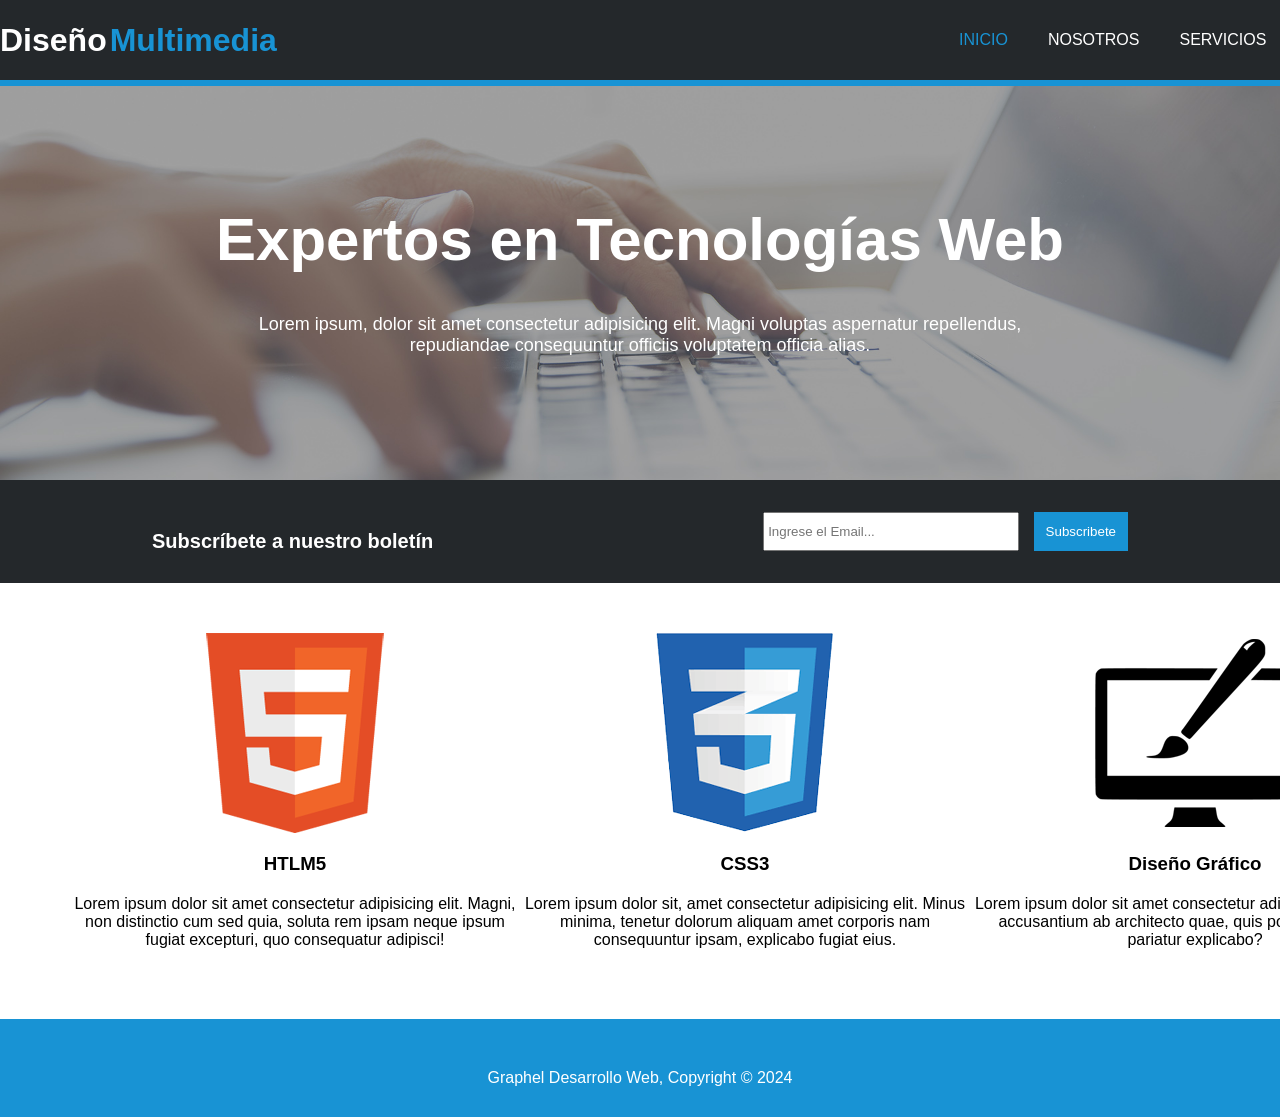
<file: index.html>
<!DOCTYPE html>
<html lang="es">
<head>
    <meta charset="UTF-8">
    <meta name="viewport" content="width=device-width, initial-scale=1.0">
    <link rel="stylesheet" href="./styles/styleIndex.css">
    <title>Graphel-Git Flow</title>
</head>

<body>
    <header>
        <div class="contenedorHeader">
            <div class="logo">
                <h1>Diseño<span>Multimedia</span></h1>
            </div>

            <div class="menu">
                <nav>
                    <ul>
                        <li ><a href="./index.html" class="menuSelect">INICIO</a></li>
                        <li><a href="./templates/nosotros.html">NOSOTROS</a></li>
                        <li><a href="./templates/servicios.html">SERVICIOS</a></li>
                        <li><a href="./templates/contacto.html">CONTACTO</a></li>
                    </ul>
                </nav>
            </div>
        </div>
    </header>

    <section>
        <div class="contenedor">
            <div class="contenedorInfo">
                <h2>Expertos en Tecnologías Web</h2>
                <p>Lorem ipsum, dolor sit amet consectetur adipisicing elit. Magni voluptas aspernatur repellendus, repudiandae consequuntur officiis voluptatem officia alias. </p>
            </div>
        </div>
    </section>

    <section>
        <div class="suscripcion">
            <p>Subscríbete a nuestro boletín</p>
            <div class="menuSus">
                <input type="email" placeholder="Ingrese el Email...">
                <button>Subscribete</button>
            </div>
        </div>
    </section>
    
    <section>
        <div class="articulo">
            <div class="html">
                <img src="./assets/imagenes/logo_html.png" alt="Logo de HTML">
                <h3>HTLM5</h3>
                <p>Lorem ipsum dolor sit amet consectetur adipisicing elit. Magni, non distinctio cum sed quia, soluta rem ipsam neque ipsum fugiat excepturi, quo consequatur adipisci!</p>
            </div>

            <div class="css">
                <img src="./assets/imagenes/logo_css.png" alt="Logo de CSS">
                <h3>CSS3</h3>
                <P>Lorem ipsum dolor sit, amet consectetur adipisicing elit. Minus minima, tenetur dolorum aliquam amet corporis nam consequuntur ipsam, explicabo fugiat eius.</P>
            </div>

            <div class="dice">
                <img src="./assets/imagenes/logo_brush.png" alt="Computador que refleja diseño">
                <h3>Diseño Gráfico</h3>
                <p>Lorem ipsum dolor sit amet consectetur adipisicing elit. Dolore accusantium ab architecto quae, quis possimus quidem pariatur explicabo?</p>
            </div>
        </div>
    </section>

    <footer>
        <p>Graphel Desarrollo Web, Copyright &copy; 2024</p>
    </footer>
</body>
</html>
</file>
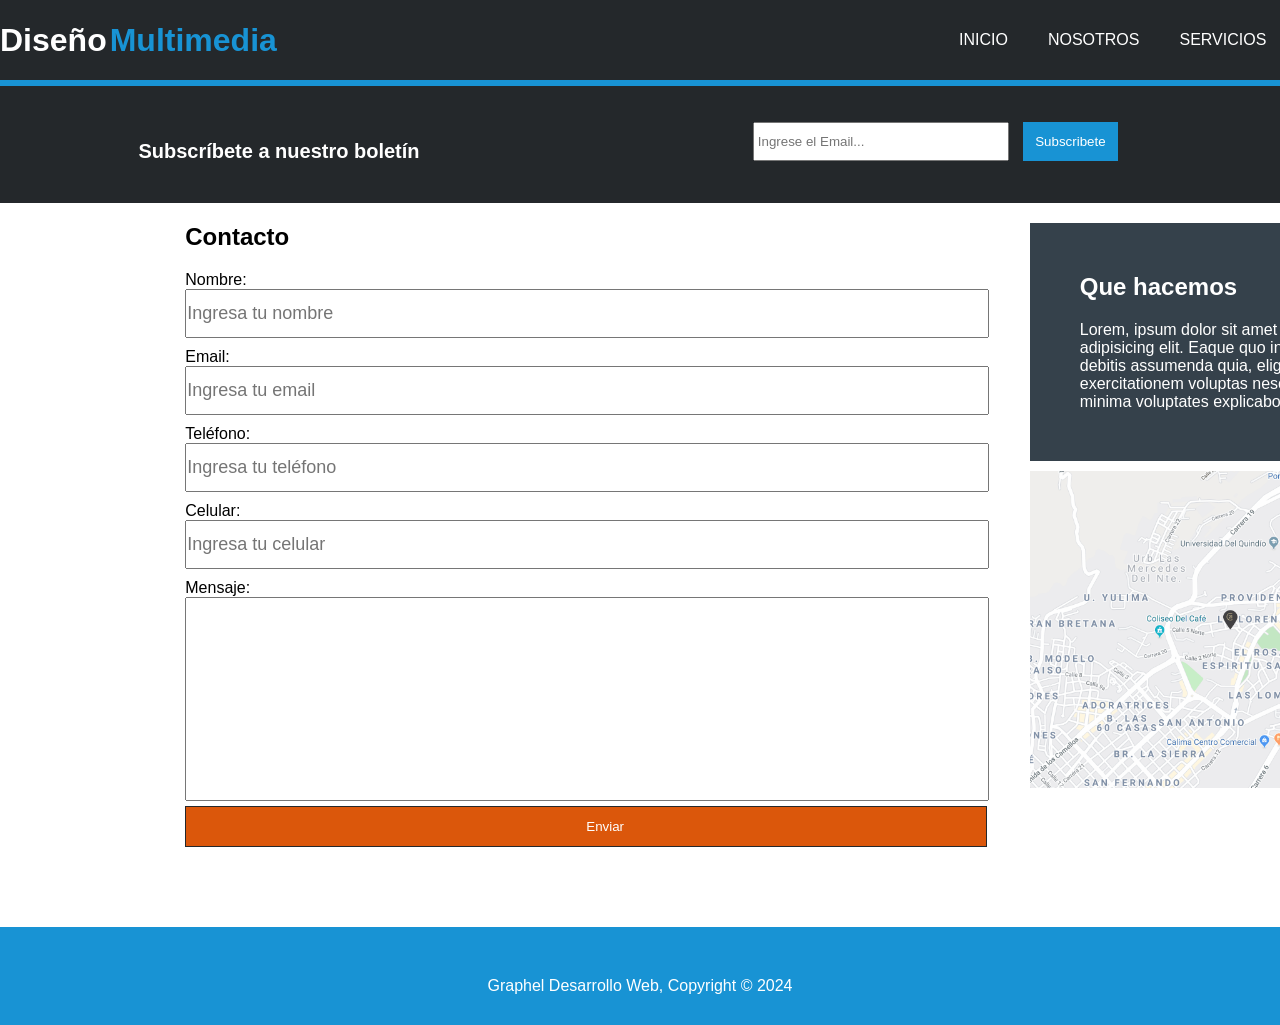
<file: templates/contacto.html>
<!DOCTYPE html>
<html lang="es">
<head>
    <meta charset="UTF-8">
    <meta name="viewport" content="width=device-width, initial-scale=1.0">
    <link rel="stylesheet" href="../styles/styleIndex.css">
    <title>Contacto</title>
</head>
<body>
    <header>
        <div class="contenedorHeader">
            <div class="logo">
                <h1>Diseño<span>Multimedia</span></h1>
            </div>

            <div class="menu">
                <nav>
                    <ul>
                        <li ><a href="../index.html">INICIO</a></li>
                        <li><a href="./nosotros.html">NOSOTROS</a></li>
                        <li><a href="./servicios.html">SERVICIOS</a></li>
                        <li><a href="./contacto.html" class="menuSelect">CONTACTO</a></li>
                    </ul>

                </nav>
            </div>
        </div>
    </header>

    <section>
        <div class="suscripcion2">
            <p>Subscríbete a nuestro boletín</p>
            <div class="menuSus">
            <input type="email" placeholder="Ingrese el Email...">
            <button>Subscribete</button>
            </div>
        </div>
    </section>

    <nav class="formulario">
        
        <section class="input">
            <h2 class="tituloC">Contacto</h2>  

            <div class="form">

                <label for="nombre">Nombre:</label>
                <input class="datos" type="text" name="nombre" placeholder="Ingresa tu nombre">

                <label for="email">Email:</label>
                <input class="datos" type="email" name="email" placeholder="Ingresa tu email">

                <label for="telefono">Teléfono:</label>
                <input class="datos" type="number" name="telefono" placeholder="Ingresa tu teléfono">

                <label for="celular">Celular:</label>
                <input class="datos" type="number" name="celular" placeholder="Ingresa tu celular">

                <label for="mensaje">Mensaje:</label>
                <input class="datosM" type="text" name="mensaje">

                <button type="submit">Enviar</button>
            
            </div>

        </section>

        <aside class="contac">
            <div class="recuadro3">
                <h2>Que hacemos</h2>
                <p>Lorem, ipsum dolor sit amet consectetur adipisicing elit. Eaque quo inventore debitis assumenda quia, eligendi exercitationem voluptas nesciunt, quidem minima voluptates explicabo nostrum!.</p>
            </div>

            <div>
                <img class="mapa" src="../assets/imagenes/mapaGoogle.png" alt="mapaGoogle">
            </div>
        </aside>
       
    </nav>

    <footer>
        <p>Graphel Desarrollo Web, Copyright &copy; 2024</p>
    </footer>
</body>
</html>
</file>
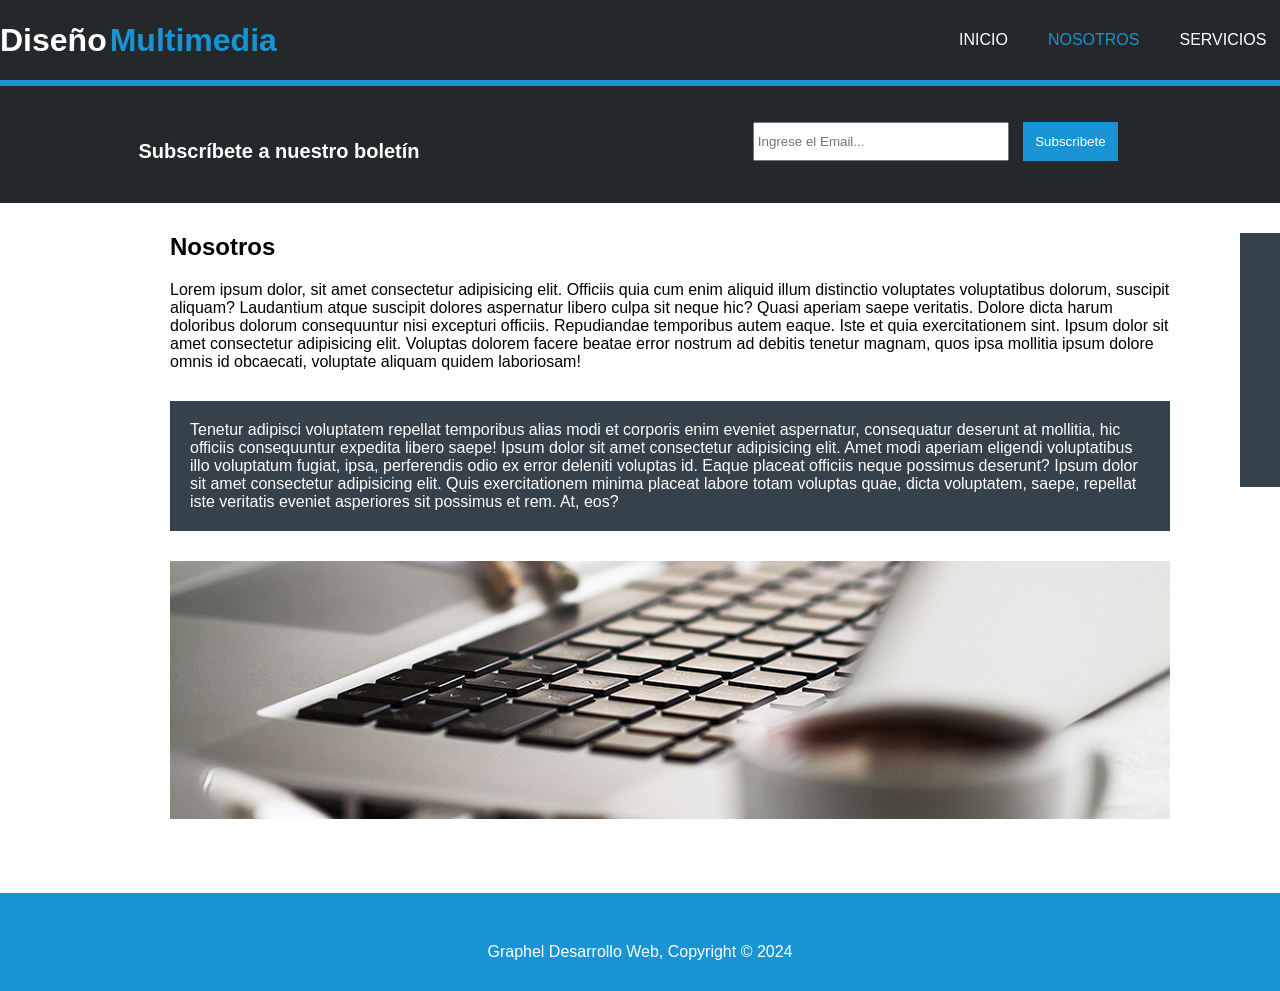
<file: templates/nosotros.html>
<!DOCTYPE html>
<html lang="es">
<head>
    <meta charset="UTF-8">
    <meta name="viewport" content="width=device-width, initial-scale=1.0">
    <link rel="stylesheet" href="../styles/styleIndex.css">
    <title>Nosotros</title>
</head>
<body>
    <header>
        <div class="contenedorHeader">
            <div class="logo">
                <h1>Diseño<span>Multimedia</span></h1>
            </div>

            <div class="menu">
                <nav>
                    <ul>
                        <li ><a href="../index.html">INICIO</a></li>
                        <li><a href="./nosotros.html" class="menuSelect">NOSOTROS</a></li>
                        <li><a href="./servicios.html">SERVICIOS</a></li>
                        <li><a href="./contacto.html">CONTACTO</a></li>
                    </ul>
                </nav>
            </div>
        </div>
    </header>

    <section>
        <div class="suscripcion2">
            <p>Subscríbete a nuestro boletín</p>
            <div class="menuSus">
                <input type="email" placeholder="Ingrese el Email...">
                <button>Subscribete</button>
            </div>
        </div>
    </section>

    <nav class="principal">
        <section>
            <div class="articulo2">
                <h2>Nosotros</h2>
                <p class="texto">Lorem ipsum dolor, sit amet consectetur adipisicing elit. Officiis quia cum enim aliquid illum distinctio voluptates voluptatibus dolorum, suscipit aliquam? Laudantium atque suscipit dolores aspernatur libero culpa sit neque hic? Quasi aperiam saepe veritatis. Dolore dicta harum doloribus dolorum consequuntur nisi excepturi officiis. Repudiandae temporibus autem eaque. Iste et quia exercitationem sint. Ipsum dolor sit amet consectetur adipisicing elit. Voluptas dolorem facere beatae error nostrum ad debitis tenetur magnam, quos ipsa mollitia ipsum dolore omnis id obcaecati, voluptate aliquam quidem laboriosam!</p>

                <p class="p2">
                    Tenetur adipisci voluptatem repellat temporibus alias modi et corporis enim eveniet aspernatur, consequatur deserunt at mollitia, hic officiis consequuntur expedita libero saepe! Ipsum dolor sit amet consectetur adipisicing elit. Amet modi aperiam eligendi voluptatibus illo voluptatum fugiat, ipsa, perferendis odio ex error deleniti voluptas id. Eaque placeat officiis neque possimus deserunt? Ipsum dolor sit amet consectetur adipisicing elit. Quis exercitationem minima placeat labore totam voluptas quae, dicta voluptatem, saepe, repellat iste veritatis eveniet asperiores sit possimus et rem. At, eos?
                </p>

                <img src="../assets/imagenes/891.jpg" alt="">
            </div>
        </section>

        <aside>
            <div class="recuadro">
                <h2>Que hacemos</h2>
                <p>Lorem, ipsum dolor sit amet consectetur adipisicing elit. Eaque quo inventore debitis assumenda quia, eligendi exercitationem voluptas nesciunt, quidem minima voluptates explicabo nostrum! Voluptatum praesentium ad quae dicta perferendis et.</p>
            </div>
        </aside>
    </nav>

    <footer>
        <p>Graphel Desarrollo Web, Copyright &copy; 2024</p>
    </footer>
</body>
</html>
</file>
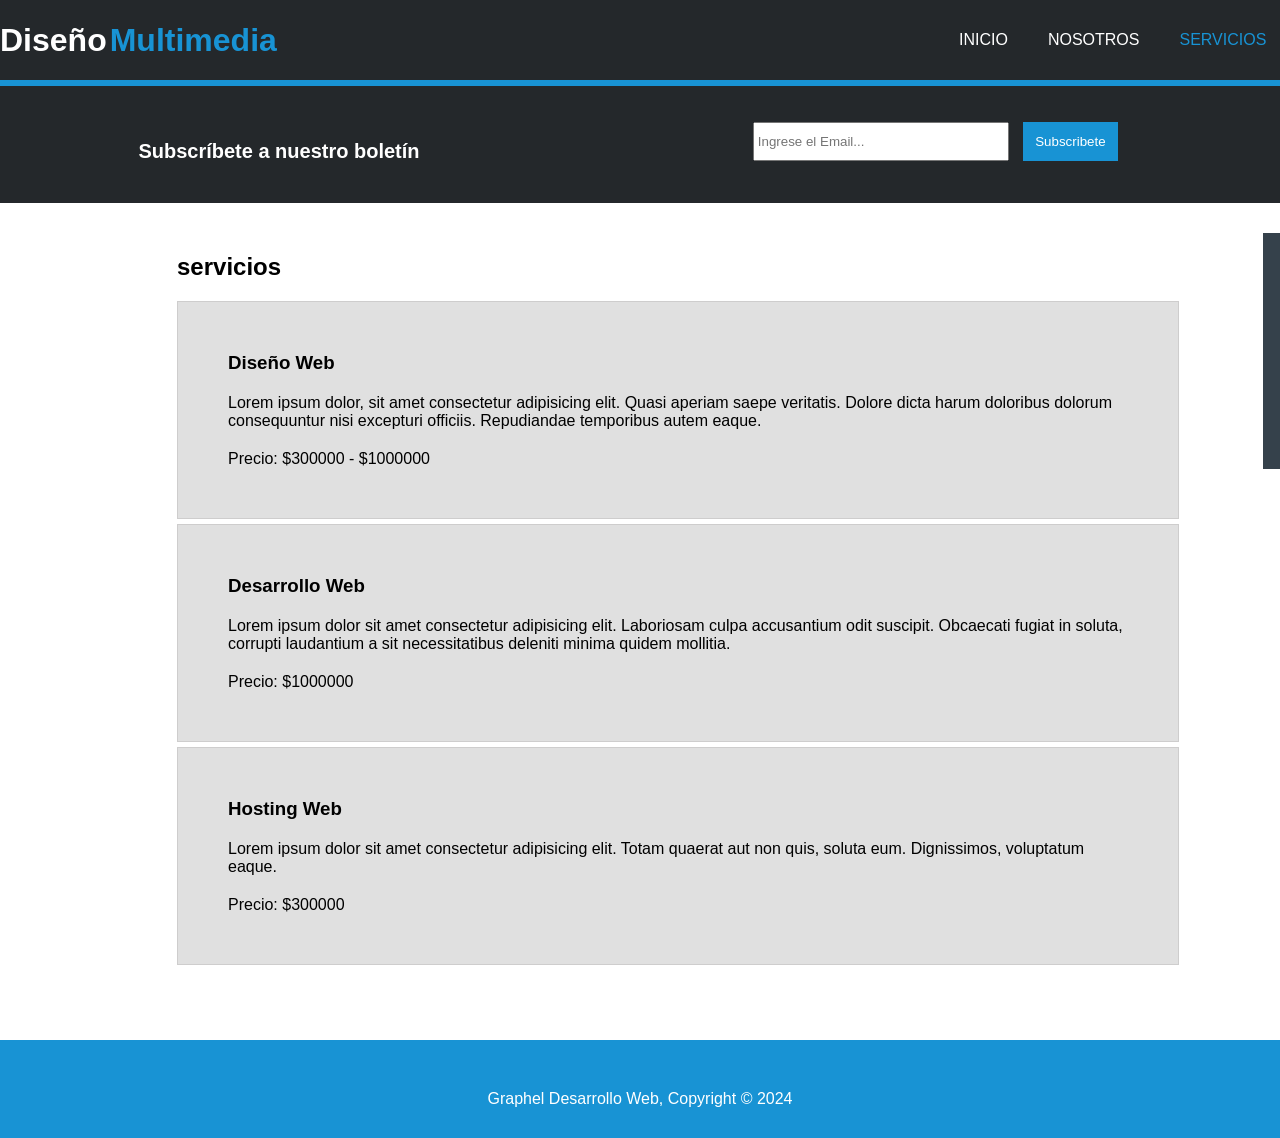
<file: templates/servicios.html>
<!DOCTYPE html>
<html lang="es">
<head>
    <meta charset="UTF-8">
    <meta name="viewport" content="width=device-width, initial-scale=1.0">
    <link rel="stylesheet" href="../styles/styleIndex.css">
    <title>Servicios</title>
</head>
<body>
    <header>
        <div class="contenedorHeader">
            <div class="logo">
                <h1>Diseño<span>Multimedia</span></h1>
            </div>

            <div class="menu">
                <nav>
                    <ul>
                        <li ><a href="../index.html">INICIO</a></li>
                        <li><a href="./nosotros.html">NOSOTROS</a></li>
                        <li><a href="./servicios.html" class="menuSelect">SERVICIOS</a></li>
                        <li><a href="./contacto.html">CONTACTO</a></li>
                    </ul>
                </nav>
            </div>
        </div>
    </header>

    <section>
        <div class="suscripcion2">
            <p>Subscríbete a nuestro boletín</p>
            <div class="menuSus">
                <input type="email" placeholder="Ingrese el Email...">
                <button>Subscribete</button>
            </div>
        </div>
    </section>

    <nav class="servicios">

        <section>
            <h2 class="tituloS">servicios</h2>  
            <div class="servicio">
                <h3>Diseño Web</h3>
                <p>Lorem ipsum dolor, sit amet consectetur adipisicing elit. Quasi aperiam saepe veritatis. Dolore dicta harum doloribus dolorum consequuntur nisi excepturi officiis. Repudiandae temporibus autem eaque.</p>
                
                <p>Precio: $300000 - $1000000</p>
            </div>

            <div class="servicio">
                <h3>Desarrollo Web</h3>
                <p>Lorem ipsum dolor sit amet consectetur adipisicing elit. Laboriosam culpa accusantium odit suscipit. Obcaecati fugiat in soluta, corrupti laudantium a sit necessitatibus deleniti minima quidem mollitia.</p>
                
                <p>Precio: $1000000</p>
            </div>

            <div class="servicio">
                <h3>Hosting Web</h3>
                <p>Lorem ipsum dolor sit amet consectetur adipisicing elit. Totam quaerat aut non quis, soluta eum. Dignissimos, voluptatum eaque.</p>
                
                <p>Precio: $300000</p>
            </div>

        </section>

        <aside>
            <div class="recuadro2">
                <h2>Que hacemos</h2>
                <p>Lorem, consectetur adipisicing elit. Eaque quo inventore debitis assumenda quia, eligendi exercitationem voluptas nesciunt, quidem minima voluptates explicabo nostrum! Voluptatum praesentium ad quae dicta perferendis et.</p>
            </div>
        </aside>
    </nav>

    <footer>
        <p>Graphel Desarrollo Web, Copyright &copy; 2024</p>
    </footer>
</body>
</html>
</file>
<file: styles/styleIndex.css>
*{
    margin: 0;
    padding: 0;
    text-decoration: none;
    font-family: arial;
}

header{
    position: fixed;
    top: 0;
    left: 0;
    width: 100%;
    height: 80px;
    background: rgb(36, 40, 43);
    border-bottom: 6px solid rgb(24, 147, 212);
    z-index: 2;
}

.contenedorHeader{
    max-width: 1500px;
    display: flex;
    margin: auto;
    justify-content: space-between;
    flex-direction: row;
}

.logo{
    height: 80px;
    display: flex;
    justify-content: center;
    align-items: center;
    color: rgb(255, 255, 255);
}

span{
    padding-left: 3px;
    color: rgb(24, 147, 212);
}

.menu{
    height: 80px;
}

.menu nav{
    height: 100%;
}

.menu nav ul{
    height: 100%;
    display: flex;
    list-style: none;
    justify-content: center;
}

.menu nav ul li{
    height: 100%;
    margin: 0 20px;
    display: flex;
    justify-content: center;
    align-items: center;
}

.menu nav ul li a{
    color: rgb(255, 255, 255);
}

.menu nav ul li a:hover{
    color: rgb(91, 170, 235);
    transition: color 300ms;
}

.menu .menuSelect{
    color: rgb(24, 147, 212);
}

.contenedor{
    width: 100%;
    height: 400px;
    position: relative;
    margin-top: 80px;
    background-image: url(../assets/imagenes/cabecera.jpg);
    background-position: center;
    background-size: cover;
    background-repeat: no-repeat;
}

.contenedorInfo{
    max-width: 100%;
    height: 400px;
    margin: auto;
    text-align: center;
    display: flex;
    justify-content: center;
    align-items: center;
    flex-direction: column;
}

.contenedorInfo h2{
    font-size: 60px;
    color: rgb(255, 255, 255);
    margin-bottom: 20px;
}

.contenedorInfo p{
    color: rgb(255, 255, 255);
    font-size: 18px;
    padding: 0 20%;
}

.suscripcion{
    max-width: 100%;
    margin: auto;
    padding: 30px;
    background-color: rgb(36, 40, 43);
    display: flex;
    justify-content: space-between;
    align-items: center;
}

.suscripcion p{
    color: rgb(255, 255, 255);
    padding-left: 10%;
    font-size: 20px;
    font-weight: 600;
}

/* Cuadro de subscripcion de nosotros */
.suscripcion2{
    max-width: 100%;
    margin-top: 80px;
    padding: 40px 40px 40px 16px;
    background-color: rgb(36, 40, 43);
    display: flex;
    justify-content: space-between;
    align-items: center;
}

.suscripcion2 p{
    color: rgb(255, 255, 255);
    padding-left: 10%;
    font-size: 20px;
    font-weight: 600;
}

/* espacio de nosotros*/
.principal{
    display: flex;
    justify-content: space-around;
    margin: 30px 0 30px 35px;
}

.articulo2{
    max-width: 800px;
    
}

.texto{
    width: 1000px;
}


.p2{
    background: rgb(53, 65, 75);
    color: rgb(255, 255, 255);
    padding: 20px;
    margin: 30px 0;
    width: 960px;
}

.recuadro{
    background: rgb(53, 65, 75);
    color: rgb(255, 255, 255);
    padding: 40px;
    margin-right: 80px;
    max-width: 300px;
}

/*Servicios*/
.servicios{
    display: flex;
    justify-content: space-around;
    margin: 30px 0 30px 125px;
}

.tituloS{
    margin: 20px;
}

.servicio{
    background-color: rgb(224, 224, 224);
    border: 1px solid rgb(206, 205, 205);
    padding: 50px;
    margin: 5px 20px;
    width: 900px;
    display: flex;
    flex-direction: column;
}

.recuadro2{
    background: rgb(53, 65, 75);
    color: rgb(255, 255, 255);
    padding: 40px;
    margin-right: 250px;
    max-width: 300px;
}

/* Formulario*/

.formulario{
    display: flex;
    justify-content: space-around;
    margin-top: 20px;
}

.input{
    margin-left: 65px;
}

label{
    margin-top: 10px;
}

.datos{
    width: 800px; 
    height: 15px; 
    font-size: 18px; 
    padding: 15px 0; 
}

.datosM{
    width: 800px; 
    height: 200px;
    text-align: start;
}

.form{
    display: flex;
    flex-direction: column;
    max-width: 100px;
    margin: 10px 0;
}

.recuadro3{
    background: rgb(53, 65, 75);
    color: rgb(255, 255, 255);
    padding: 50px;
    margin-right: 250px;
    max-width: 300px;
}

.contac{
    margin-left: 500px;
    margin-right: 0;
}
.mapa{
    margin-top: 10px;
    width: 400px;
}

.input .form button{
    margin-top: 5px;
    padding: 12px 400px;
    background: rgb(219, 87, 11);
    border: 1px solid rgb(36, 40, 43);
    color: rgb(255, 255, 255);
}

.input .form button:hover{
    background-color: rgb(24, 147, 212);
    transition: color 300ms;
}

nav{
    width: 200vh;
}

.menuSus{
    margin-right: 10%;
}

.menuSus input{
    padding: 10px 80px 10px 3px;
    margin-right: 10px;
}

.menuSus button{
    padding: 12px;
    background: rgb(24, 147, 212);
    border: none;
    color: rgb(255, 255, 255);
}

.menuSus button:hover{
    background-color:rgb(24, 147, 212);
    transition: color 300ms;
}

.articulo{
    display: flex;
    justify-content: space-around;
    margin-top: 50px;
}

.html{
    display: flex;
    flex-direction: column;
    justify-content: center;
    align-items: center;
    margin-left: 70px;
}

.html h3, p{
    margin-top: 20px;
}

.html p{
    width: 450px;
    text-align: center;
}

.css{
    display: flex;
    flex-direction: column;
    justify-content: center;
    align-items: center;
}

.css h3, p{
    margin-top: 20px;
}

.css p{
    width: 450px;
    text-align: center;
}

.dice{
    display: flex;
    flex-direction: column;
    justify-content: center;
    align-items: center;
    margin-right: 70px;
}

.dice h3, p{
    margin-top: 20px;
}

.dice p{
    width: 450px;
    text-align: center;
}

footer{
    margin-top: 70px;
    padding: 30px;
    display: flex;
    justify-content: center;
    align-items: center;
    background: rgb(24, 147, 212);
    color: rgb(255, 255, 255);
}
</file>
